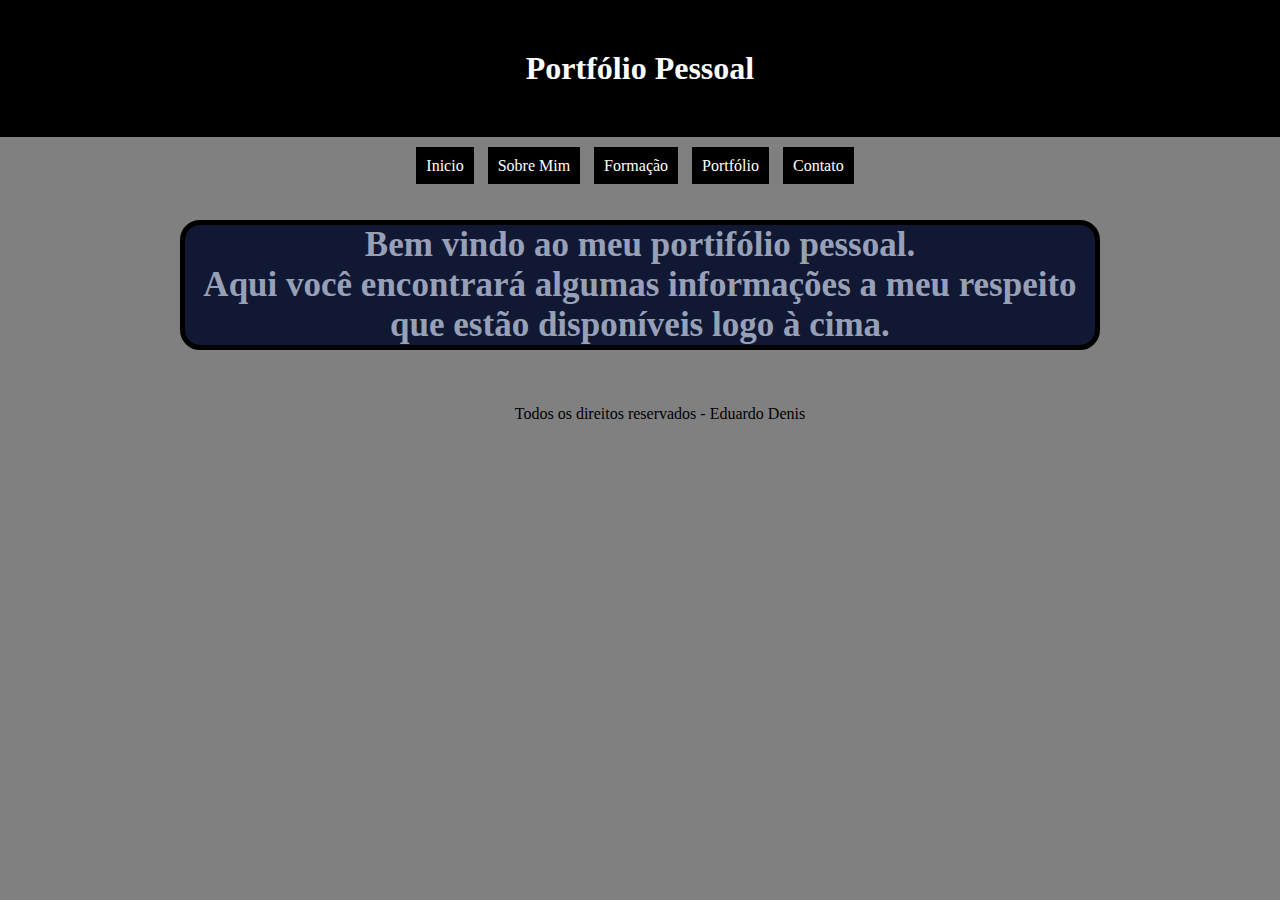
<file: index.html>
<!DOCTYPE html>
<html lang="pt-br">

<head>
    <meta charset="UTF-8">
    <meta name="viewport" content="width=device-width, initial-scale=1.0">
    <title>Portfólio pessoal</title>
    <link rel="stylesheet" href="style.css">
</head>

<body>
    <div id="header">
        <h1>Portfólio Pessoal</h1>
    </div>
    <nav class="menu">
        <a href="index.html">Inicio</a>
        <a href="sobre-mim.html">Sobre Mim</a>
        <a href="formacao.html">Formação</a>
        <a href="portfolio.html">Portfólio</a>
        <a href="contato.html">Contato</a>
    </nav>

    <div id="content">
        <div id="posts">
            <div class="post">
                <h2 class="titulo">Bem vindo ao meu portifólio pessoal.</h2>
                <h3 class="titulo">Aqui você encontrará algumas informações a meu respeito que estão disponíveis logo à
                    cima.</h3>
            </div>
        </div>
    </div>
    <footer>
        <div class="rodape">
            <p>Todos os direitos reservados - Eduardo Denis</p>
        </div>
    </footer>

</body>

</html>
</file>
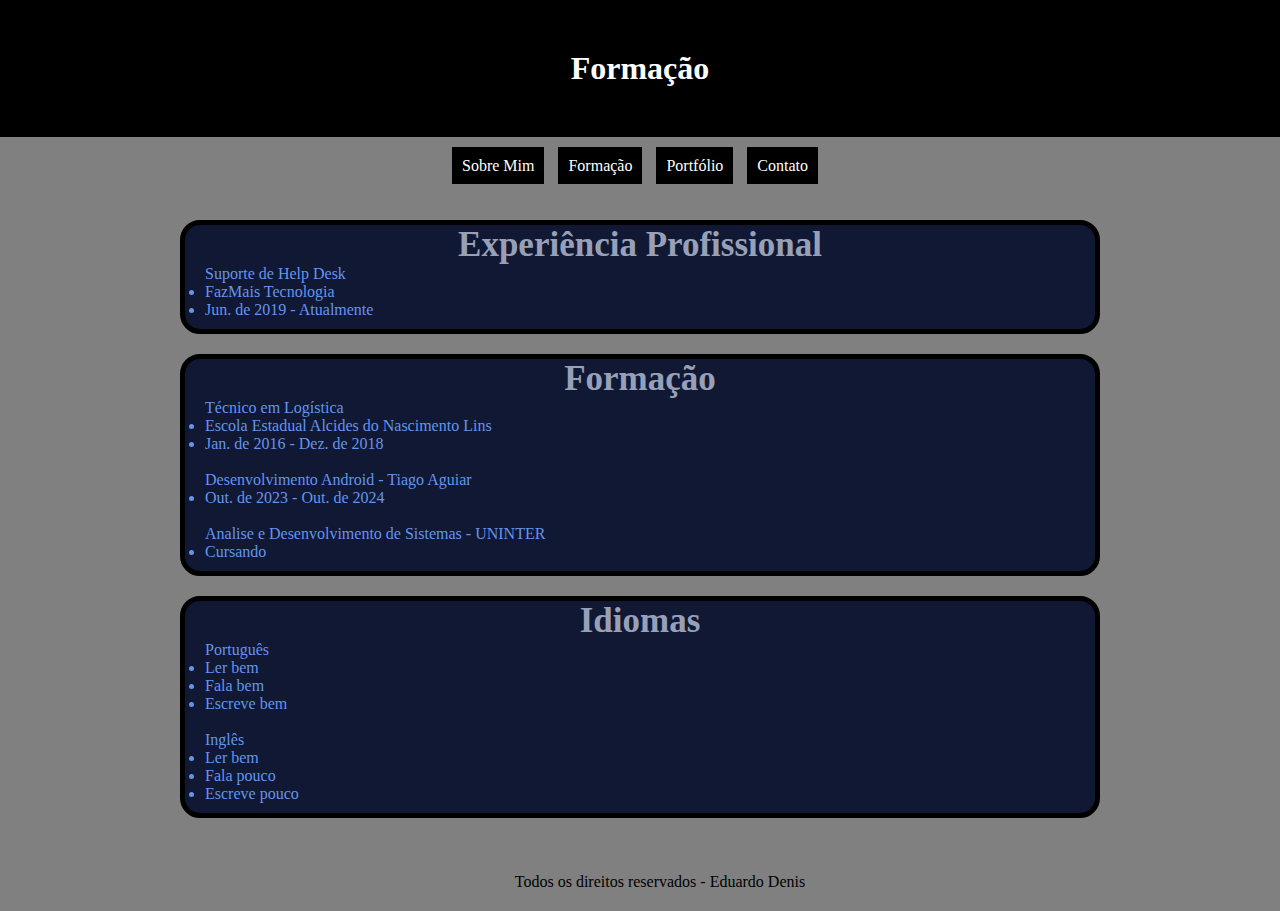
<file: formacao.html>
<!DOCTYPE html>
<html lang="pt-br">

<head>
    <meta charset="UTF-8">
    <meta name="viewport" content="width=device-width, initial-scale=1.0">
    <title>Formacao</title>
    <link rel="stylesheet" href="style.css">
</head>

<body>
    <div id="header">
        <h1>Formação</h1>
    </div>
    <nav class="menu">
        <!-- <a href="index.html">Inicio</a> -->
        <a href="sobre-mim.html">Sobre Mim</a>
        <a href="formacao.html">Formação</a>
        <a href="portfolio.html">Portfólio</a>
        <a href="contato.html">Contato</a>
    </nav>

    <div id="content">
        <div id="posts">
            <div class="post">
                <h2 class="titulo">Experiência Profissional</h2>
<!-- 
                criacao de um lista nao ordenada para informar as competencias e experiencias profissionais -->
                <div id="competencias">
                    <ul>Suporte de Help Desk</ul>
                    <li>FazMais Tecnologia</li>
                    <li>Jun. de 2019 - Atualmente</li>
                </div>
            </div>

            <div class="post">
                <h2 class="titulo">Formação</h2>

                <div id="competencias">
                    <ul>Técnico em Logística</ul>
                    <li>Escola Estadual Alcides do Nascimento Lins</li>
                    <li>Jan. de 2016 - Dez. de 2018</li>
                    <br>
                    <ul>Desenvolvimento Android - Tiago Aguiar</ul>
                    <li>Out. de 2023 - Out. de 2024</li>
                    <br>
                    <ul>Analise e Desenvolvimento de Sistemas - UNINTER</ul>
                    <li>Cursando</li>
                </div>
            </div>

            <div class="post">
                <h2 class="titulo">Idiomas</h2>
                <div id="competencias">
                    <ul>Português</ul>
                    <li>Ler bem</li>
                    <li>Fala bem</li>
                    <li>Escreve bem</li>
                    <br>
                    <ul>Inglês</ul>
                    <li>Ler bem</li>
                    <li>Fala pouco</li>
                    <li>Escreve pouco</li>
                </div>
            </div>
        </div>
    </div>
    <footer>
        <div class="rodape">
            <p>Todos os direitos reservados - Eduardo Denis</p>
        </div>
    </footer>
</body>

</html>
</file>
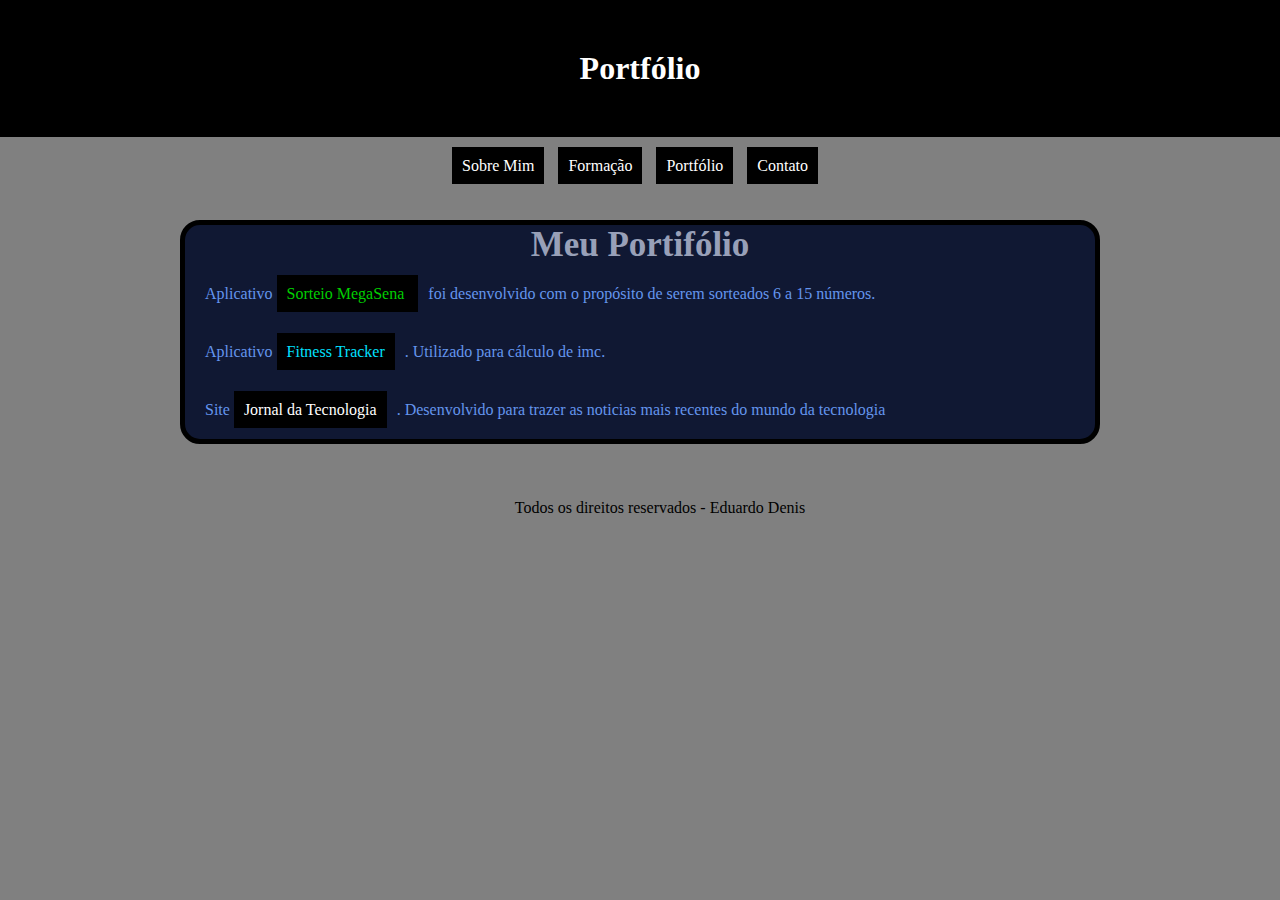
<file: portfolio.html>
<!DOCTYPE html>
<html lang="en">

<head>
    <meta charset="UTF-8">
    <meta name="viewport" content="width=device-width, initial-scale=1.0">
    <title>Portfólio</title>
    <link rel="stylesheet" href="style.css">
</head>

<body>
    <div id="header">
        <h1>Portfólio</h1>
    </div>
    <nav class="menu">
        <!-- <a href="index.html">Inicio</a> -->
        <a href="sobre-mim.html">Sobre Mim</a>
        <a href="formacao.html">Formação</a>
        <a href="portfolio.html">Portfólio</a>
        <a href="contato.html">Contato</a>
    </nav>
    <!-- 
    configurando dados do conteudo -->
    <div id="content">
        <div id="posts">
            <div class="post">
                <h2 class="titulo">Meu Portifólio</h2>
                <div id="projetos">
                    <div id="projeto">
                        <p id="projeto1">Aplicativo
                            <!-- inserindo referencia para projeto hospedado no github -->
                            <a id="megasena" href="https://github.com/EduardoDenis/Sorteio-Mega-Sena.git"
                                target="_blank">Sorteio
                                MegaSena </a> foi desenvolvido com o propósito de serem sorteados 6 a 15 números.
                        </p>
                        <p id="projeto2">Aplicativo <a id="fitness-tracker"
                                href="https://github.com/EduardoDenis/Fitness-Tracker.git" target="_blank">Fitness
                                Tracker</a>.
                            Utilizado para cálculo de imc.</p>

                        <p id="projeto3">Site <a id="jornal-tecnologia
                            " href="https://github.com/EduardoDenis/jornal-tecnologia.git" target="_blank">Jornal da
                                Tecnologia</a>.
                            Desenvolvido para trazer as noticias mais recentes do mundo da tecnologia</p>
                    </div>
                </div>
            </div>
        </div>
    </div>
    <footer>
        <div class="rodape">
            <p>Todos os direitos reservados - Eduardo Denis</p>
        </div>
    </footer>

</body>

</html>
</file>
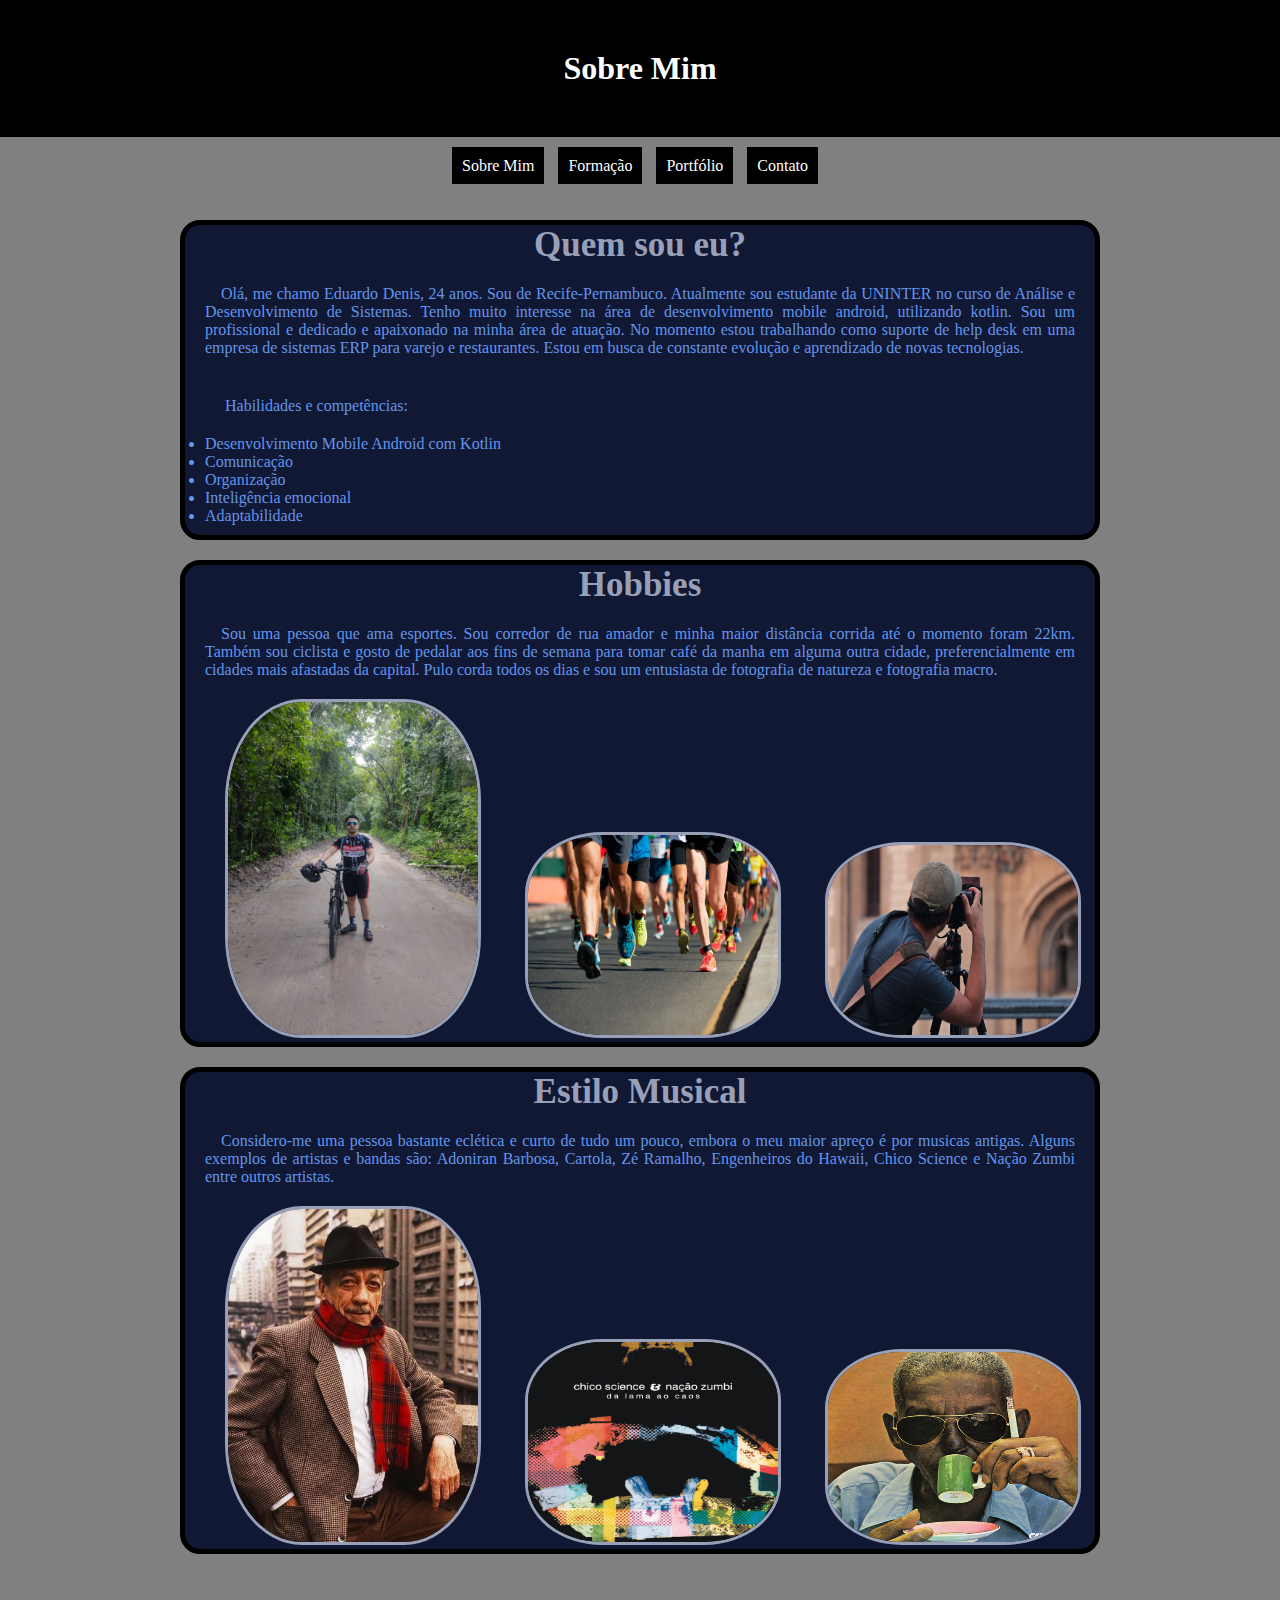
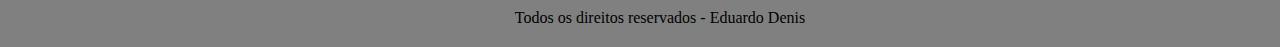
<file: sobre-mim.html>
<!DOCTYPE html>
<html lang="en">

<head>
    <meta charset="UTF-8">
    <meta name="viewport" content="width=device-width, initial-scale=1.0">
    <title>Sobre Mim</title>
    <link rel="stylesheet" href="style.css">

</head>

<body>
    <header>
        <div id="header">
            <h1>Sobre Mim</h1>
        </div>
        <!-- configuracao do menu de navegacao -->
        <nav class="menu">
            <a href="sobre-mim.html">Sobre Mim</a>
            <a href="formacao.html">Formação</a>
            <a href="portfolio.html">Portfólio</a>
            <a id="contato" href="contato.html">Contato</a>
        </nav>
    </header>

    <div id="content">
        <div id="posts">
            <div class="post">
                <h2 class="titulo">Quem sou eu?</h2>
                <p>&emsp;Olá, me chamo Eduardo Denis, 24 anos. Sou de Recife-Pernambuco. Atualmente sou estudante da
                    UNINTER no curso de Análise e Desenvolvimento
                    de Sistemas. Tenho muito interesse na área de desenvolvimento mobile android, utilizando kotlin. Sou
                    um profissional e dedicado e apaixonado na minha área de atuação. No momento estou trabalhando como
                    suporte de help desk em uma empresa de sistemas ERP para varejo e restaurantes. Estou em busca de
                    constante evolução e aprendizado de novas tecnologias. </p>
                <div id="competencias">
                    <p>Habilidades e competências:</p>
                    <li>Desenvolvimento Mobile Android com Kotlin</li>
                    <li>Comunicação</li>
                    <li>Organização</li>
                    <li>Inteligência emocional</li>
                    <li>Adaptabilidade</li>
                </div>
            </div>
            <div class="post">
                <h2 class="titulo">Hobbies</h2>
                <p>&emsp;Sou uma pessoa que ama esportes. Sou corredor de rua amador e minha maior distância corrida
                    até o momento foram 22km. Também sou ciclista e gosto de pedalar aos fins de semana para tomar café
                    da manha em alguma outra cidade, preferencialmente em cidades mais afastadas da capital. Pulo corda
                    todos os dias e sou um entusiasta de fotografia de natureza e fotografia macro. </p>

                <!-- insercao de imagens dos hobbies -->
                <img id="photo1" src="images/eu-bike.jpeg" alt="bicicleta">
                <img id="photo2" src="images/corrida.jpg" alt="corrida-de-rua">
                <img id="photo3" src="images/fotografo.jpg" alt="fotografo">
            </div>
            <div class="post">
                <h2 class="titulo">Estilo Musical</h2>
                <p>&emsp;Considero-me uma pessoa bastante eclética e curto de tudo um pouco, embora o meu maior apreço é
                    por
                    musicas antigas. Alguns exemplos de artistas e bandas são: Adoniran Barbosa, Cartola, Zé Ramalho,
                    Engenheiros do Hawaii, Chico Science e Nação Zumbi entre outros artistas.</p>
                <img id="photo1" src="images/adoniran-barbosa.jpg" alt="adoniran-barbosa">
                <img id="photo2" src="images/capa-chico-science.jpg" alt="capa-chico-science">
                <img id="photo3" src="images/cartola.jpeg" alt="cartola">
            </div>
        </div>
    </div>

    <!-- configuracao do rodapé -->
    <footer>
        <div class="rodape">
            <p>Todos os direitos reservados - Eduardo Denis</p>
        </div>
    </footer>
</body>

</html>
</file>
<file: style.css>
* {
    margin: 0;
    padding: 0;
}

body {
    background-color: gray;
}


@media only screen and (max-width: 700px) {
    #content {
        width: 320px;
    }

    .post {
        width: 300px;
    }

    #formulario {
        width: 290px;
    }
}

@media only screen and (max-width: 400px) {

    #formulario {
        width: 190px;
    }

}


#header {
    background-color: black;
    color: white;
    text-align: center;
    padding: 50px;
}

.menu {
    margin-top: 20px;
    text-align: center;
    margin-bottom: 30px;
}

a {
    background-color: black;
    color: white;
    box-sizing: border-box;
    border: 10px black solid;
    margin-right: 10px;
    text-decoration: none;

}

a:hover {
    color: red;
}

form {
    background-color: #101833;
    padding: 50px;
    border-radius: 25px;
    max-width: 400px;
    width: 100%;
    position: absolute;
    left: 50%;
    transform: translateX(-50%);
}

label {
    color: cornflowerblue;
    font-size: 18px;
    display: block;
    margin-bottom: 5px;
}

input {
    width: 100%;
    padding: 10px;
    margin-bottom: 20px;
    border: 1px solid #ccc;
    border-radius: 4px;
}

button {
    background-color: #333;
    color: white;
    padding: 10px 20px;
    border: none;
    border-radius: 5px;
    cursor: pointer;
}

#content {
    width: 920px;
    margin: auto;
    padding: 15px;

}



#competencias {
    color: cornflowerblue;
    margin-left: 20px;
    margin-bottom: 10px;

}

.titulo {
    text-align: center;
}

.post {
    text-align: justify;
    background-color: #101833;
    border: 5px solid black;
    border-radius: 20px;
    margin-bottom: 20px;
}

.titulo {
    font-size: 35px;
    color: #98A0B8;
}

#photo1 {
    max-width: 250px;
    max-height: 350px;
    border-radius: 30%;
    border: solid #98A0B8;
    margin-left: 40px;
}

#photo2 {
    width: 250px;
    height: 200px;
    border-radius: 30%;
    border: solid #98A0B8;
    margin-left: 40px;

}

#photo3 {
    width: 250px;
    height: 190px;
    border-radius: 30%;
    border: solid #98A0B8;
    margin-left: 40px;
}

p {
    color: cornflowerblue;
    padding: 20px;
}

#megasena {
    color: rgb(0, 206, 0);

}

#fitness-tracker {
    color: rgb(0, 225, 255);
}

#mensagem {
    height: 70px;
}


.rodape p {
    position: relative;
    text-align: center;
    bottom: 0%;
    width: 100%;
    color: black;
}
</file>
